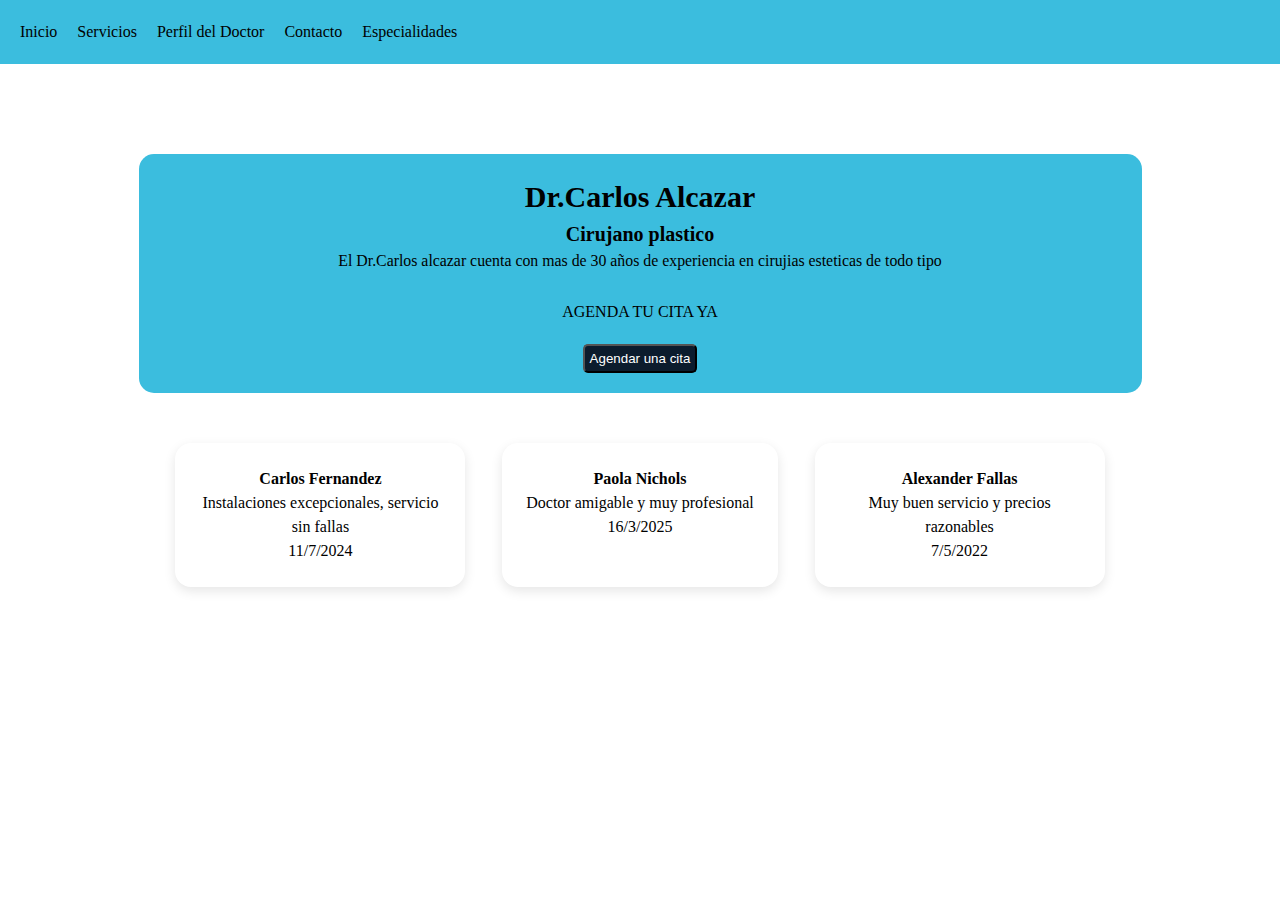
<file: Practica-programada-1/Segunda parte/index.html>
<!DOCTYPE html>
<html lang="es">
<head>
  <meta charset="UTF-8">
  <meta name="viewport" content="width=device-width, initial-scale=1">
  <title>Consultorio</title>
  <link rel="stylesheet" href="css/styles.css">
</head>
<body>
  <nav class="barra">
    <ul class="barra_opciones">
      <li><a>Inicio</a></li>
      <li><a>Servicios</a></li>
      <li><a >Perfil del Doctor</a></li>
      <li><a>Contacto</a></li>
      <li><a>Especialidades</a></li>
    </ul>
  </nav>

  <section id="perfil_doc">
    <div class="perfil_doc">
      <h1 class="nombre_doc">Dr.Carlos Alcazar</h1>
      <h3 class="especialidad_doc">Cirujano plastico</h3>
      <p id="doctor-description">
        El Dr.Carlos alcazar cuenta con mas de 30 años de experiencia en cirujias esteticas de todo tipo
        <p>AGENDA TU CITA YA</p>
      </p>
      <button class="btn_agenda">Agendar una cita</button>
    </div>
  </section>

  <section id="comentarios">

    <div class="tarjeta_comentarios">
      <h4>Carlos Fernandez</h4>
      <p>
        Instalaciones excepcionales, servicio sin fallas
      </p>
      <p>11/7/2024</p>
    </div>

    <div class="tarjeta_comentarios">
      <h4>Paola Nichols</h4>
      <p>
        Doctor amigable y muy profesional
      </p>
      <p>16/3/2025</p>
    </div>

    <div class="tarjeta_comentarios">
      <h4>Alexander Fallas</h4>
      <p>
        Muy buen servicio y precios razonables
      </p>
      <p>7/5/2022</p>
    </div>
  </section>
</body>
</html>
</file>
<file: Practica-programada-1/Segunda parte/css/styles.css>
* {
  box-sizing: border-box;
  margin: 0;
  padding: 0;
}

body {
  font-family:Georgia, 'Times New Roman', Times, serif;
  background: #ffffff;
  color: var(--gris-texto);
  line-height: 1.5;
}

.barra {
  background: #3bbdde;
  box-shadow: #0c1c2d;
  padding: 20px;
  margin-bottom: 5rem; 
}

#perfil_doc {
  display: flex;
  justify-content: center;
  margin: 40px; 
  padding: 10px;
}


.perfil_doc {
  background: #3bbdde;
  border-radius: 15px;
  width: 85%;
  padding: 20px;
  text-align: center;
}

.nombre_doc {
    font-size: 30px;
}

.especialidad_doc {
    font-size: 20px;
}

.btn_agenda {
    margin-top: 20px;
    border-radius: 5px;
    padding: 5px;
    background-color: #0c1c2d;
    -webkit-text-fill-color: #fff;
}

.btn_agenda:hover {
    background-color: #20334a;
    cursor: pointer;
}

.barra_opciones {
  list-style: none;
  display: flex;
  gap: 20px;
}

.barra_opciones li:hover {
    color: #0c1c2d;
    background-color: #e0e0e0;
    cursor: pointer;
    border-radius: 4px;
    padding: 5px;
}

#doctor-description {
  font-size: .99rem;
  margin-bottom: 1.7rem;
}

#comentarios {
  display: flex;
  justify-content: center;
  flex-wrap: wrap;
  gap: 2.3rem;
  padding: 0 1rem 3rem;
}

.tarjeta_comentarios {
  background: #fff;
  border-radius: 16px;
  box-shadow: 0 4px 12px rgba(0,0,0,0.1);
  max-width: 290px;
  padding: 1.5rem;
  text-align: center;
}
</file>
